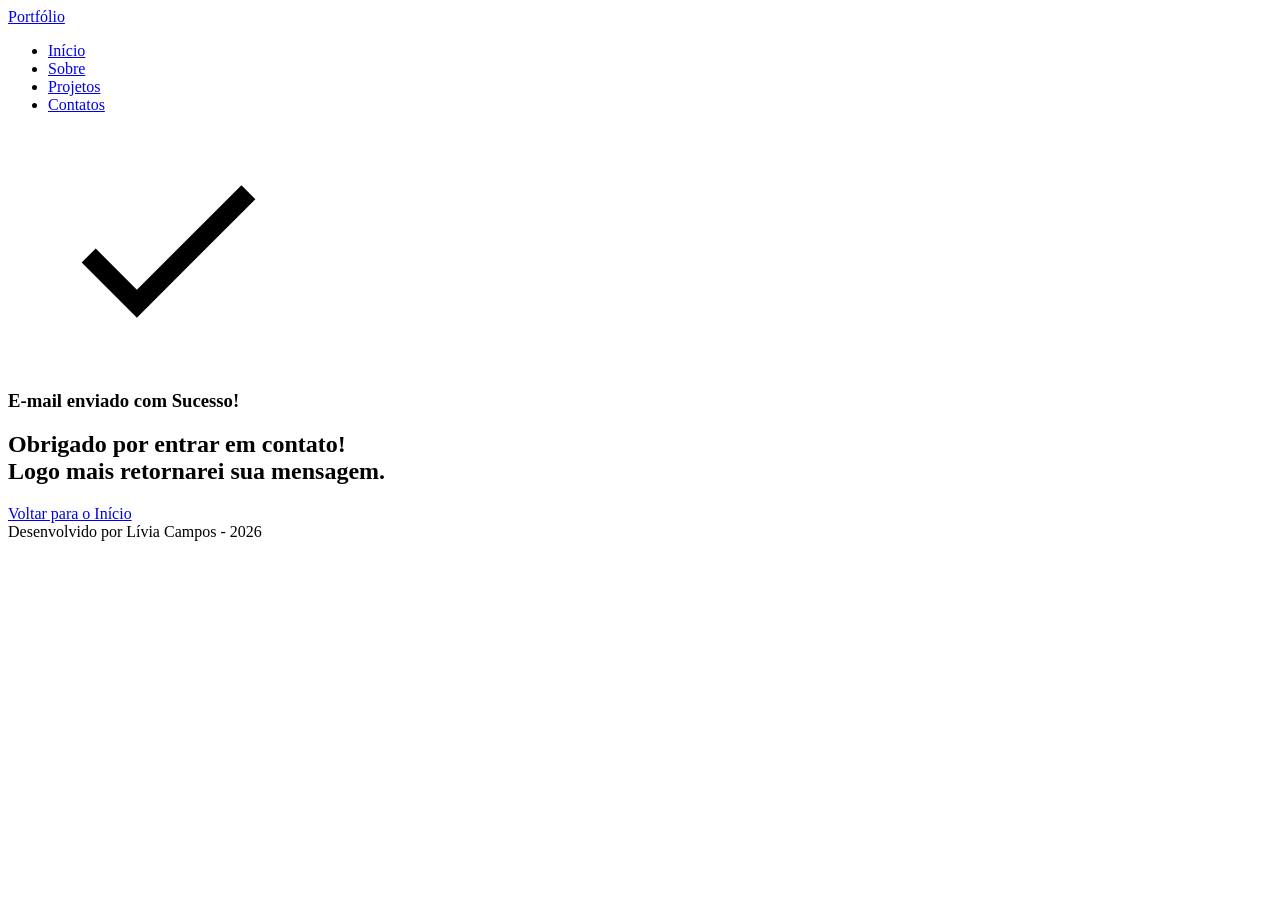
<file: sucess.html>
<!DOCTYPE html>
<html lang="pt-br">
<head>
    <meta charset="UTF-8">
    <meta name="viewport" content="width=device-width, initial-scale=1.0">
    <meta name="author" content="Lívia Campos">
    <meta name="description" content="Portfólio Pessoal da Lívia Campos, 
                 desenvolvedora Full Stack especializada em criar experiências                
                 digitais incríveis. Conheça meus projetos e entre em contato.
    ">
    <meta name="robots" content="index, follow">

    <link rel="icon" type="image/svg+xml" href="./assets/img/favicon.svg">
    <title>Portifólio da Lívia</title>
</head>
<body>
    <header>
    
        <div class="menu-content">
        
        <!-- Título do Cabeçalho -->
        <a href="index.html" id="titulo">Portfólio</a>

        <!-- Menu de Navegação -->
        <nav>
            <ul class="menu-list">
            <li><a href="#hero">Início</a></li>
            <li><a href="#about">Sobre</a></li>
            <li><a href="#projects">Projetos</a></li>
            <li><a href="#contact">Contatos</a></li>
            </ul>
        </nav>
        </div>
    </header>
  <main>
    <section class="success-container">
        <article class="success-content">
            <figure class="success-icon">
                <img src="./assets/img/success.svg" 
                    alt="Ilustração de sucesso" 
                    class="float-animation" width="20%"
                >
            </figure>
            <h1>E-mail enviado com Sucesso!</h1>
            <h2>Obrigado por entrar em contato! <br> Logo mais retornarei sua mensagem.</h2>
            <a class="botao" href="index.html">Voltar para o Início</a>
        </article>
    </section>
  </main>    
  <footer>
    Desenvolvido por Lívia Campos - 2026
  </footer>
</body>
</file>
